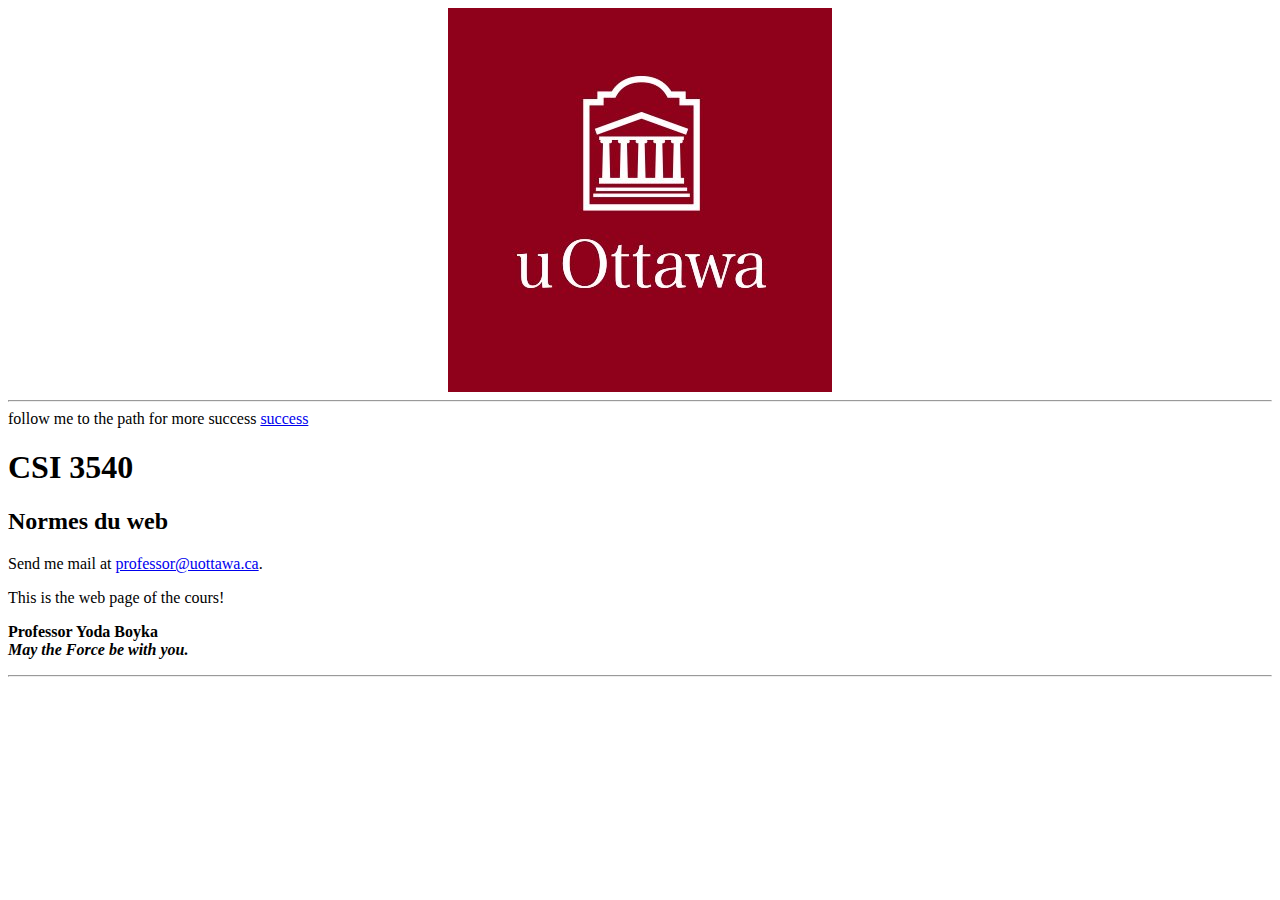
<file: index.html>
<HTML>

<HEAD>

<TITLE>Your Title Here</TITLE>

</HEAD>

<BODY BGCOLOR="FFFFFF">

<CENTER><IMG SRC="clouds.jpg" ALIGN="BOTTOM"> </CENTER>

<HR>

follow me to the path for more success 
<a href="http://somegreatsite.com">success</a>



<H1>CSI 3540 </H1>

<H2>Normes du web</H2>

Send me mail at <a href="mailto:support@yourcompany.com">

professor@uottawa.ca</a>.

<P> This is the web page of the cours!

<P> <B>Professor Yoda Boyka </B>

<BR> <B><I>May the Force be with you.</I></B>

<HR>

</BODY>

</HTML>
</file>
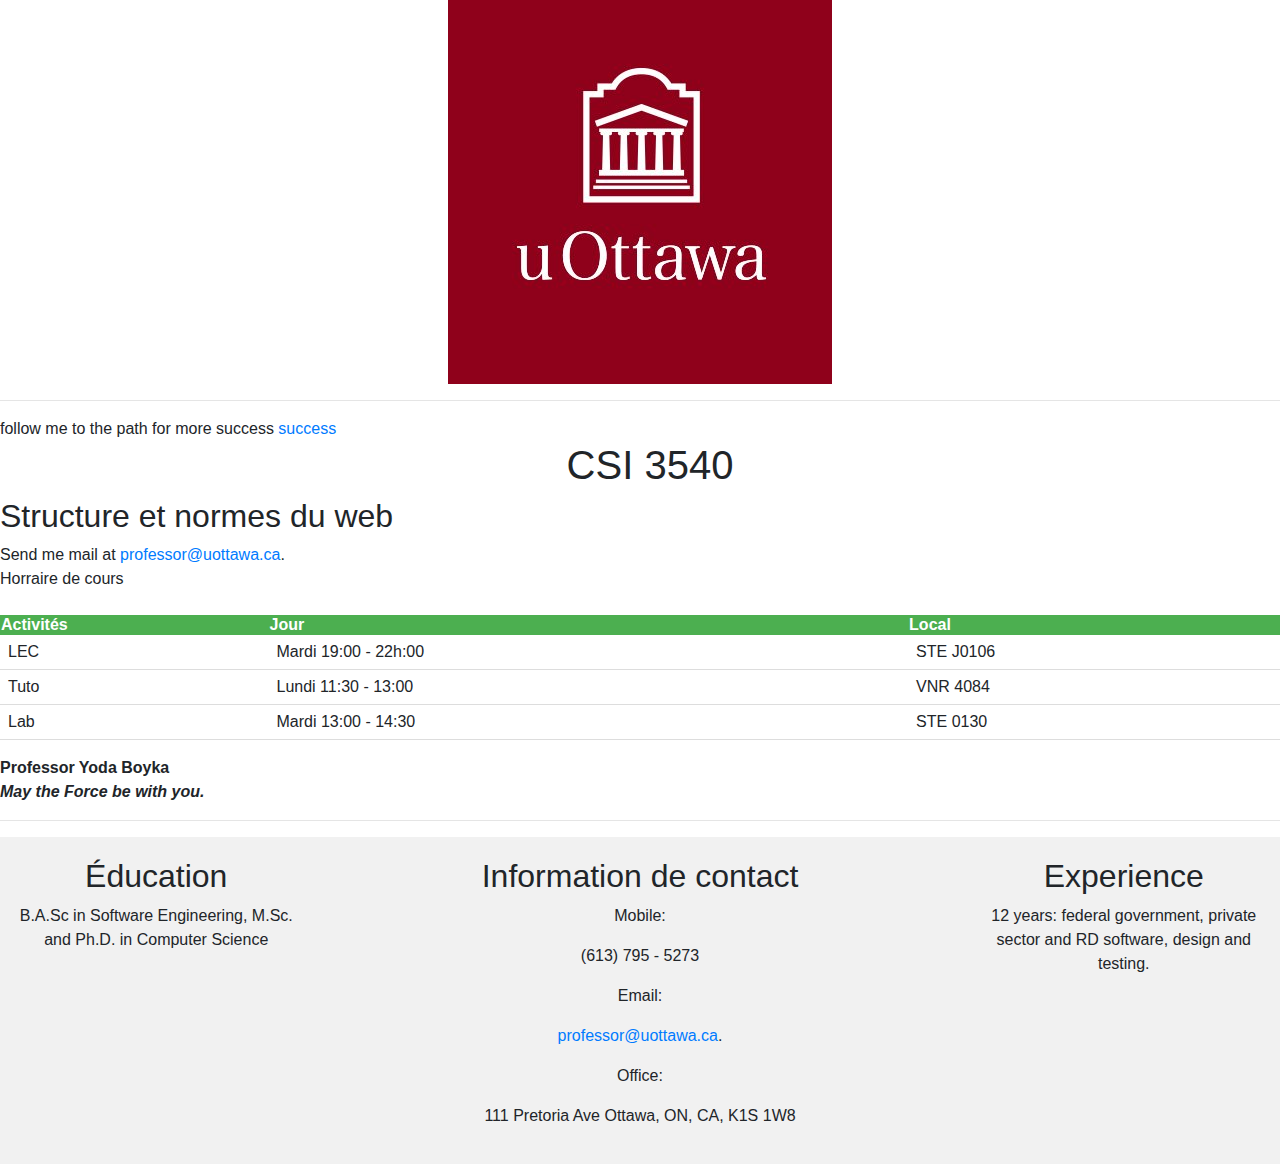
<file: lab3/cours.html>
<HTML>

<HEAD>

<TITLE>Your Title Here</TITLE>
<link rel="stylesheet" type="text/css" href="mystyle.css">
<link rel="stylesheet" href="https://maxcdn.bootstrapcdn.com/bootstrap/4.0.0/css/bootstrap.min.css" integrity="sha384-Gn5384xqQ1aoWXA+058RXPxPg6fy4IWvTNh0E263XmFcJlSAwiGgFAW/dAiS6JXm" crossorigin="anonymous">



</HEAD>

<BODY >

<CENTER><IMG SRC="clouds.jpg" ALIGN="BOTTOM"> </CENTER>

<HR>

follow me to the path for more success 
<a href="http://somegreatsite.com">success</a>



<H1>CSI 3540 </H1>

<H2>Structure et normes du web </H2>

Send me mail at <a href="mailto:support@yourcompany.com">

professor@uottawa.ca</a>.

<P> Horraire de cours
	<br>

<BR>

	<table style="width:100%">
  <tr>
    <th>Activités</th>
    <th>Jour</th> 
    <th>Local</th>
  </tr>
  <tr>
    <td>LEC</td>
    <td>Mardi 19:00 - 22h:00</td>
    <td>STE J0106</td>
  </tr>
  <tr>
    <td>Tuto</td>
    <td>Lundi 11:30 - 13:00</td>
    <td>VNR 4084</td>
  </tr>
  <tr>
    <td>Lab</td>
    <td>Mardi 13:00 - 14:30</td>
    <td>STE 0130</td>
  </tr>
</table>

<P> <B>Professor Yoda Boyka </B>

<BR> <B><I>May the Force be with you.</I></B>

<HR>

<div class="footer">
<div class="row">

  <div class="column side">
    <h2>Éducation</h2>
    <p>B.A.Sc in Software Engineering, M.Sc. and Ph.D. in Computer Science</p>
  </div>
    <div class="column middle">
    <h2>Information de contact </h2>
    <p>Mobile:</p> <p>(613) 795 - 5273 </p>
    <p>Email: </p> <p> <a href="mailto:support@yourcompany.com">professor@uottawa.ca</a>. </p>
    <p>Office: </p> <p> 111 Pretoria Ave Ottawa, ON, CA, K1S 1W8 </p>
  </div>
  <div class="column side">
    <h2>Experience </h2>
    <p>12 years: federal government, private sector and RD software, design and testing.</p>
  </div>
</div>
</div>



</BODY>

</HTML>
</file>
<file: lab3/mystyle.css>
body {
    background-color: lightblue;
}

h1 {
    color: navy;
    margin-left: 20px;
    text-align: center;

}

table {
    border-collapse: collapse;
    width: 100%;
}
td {
    padding: 8px;
    text-align: left;
    border-bottom: 1px solid #ddd;
}
th {
    background-color: #4CAF50;
    color: white;
}
tr:hover {background-color:#f5f5f5;}

.footer {
    background-color: #f1f1f1;
    padding: 10px;
    text-align: center;
}

.column {
    float: left;
    padding: 10px;
}


.column.side {
    width: 25%;
}


.column.middle {
    width: 50%;
}


.row:after {
    content: "";
    display: table;
    clear: both;
}


@media (max-width: 600px) {
    .column.side, .column.middle {
        width: 100%;
    }
}
</file>
